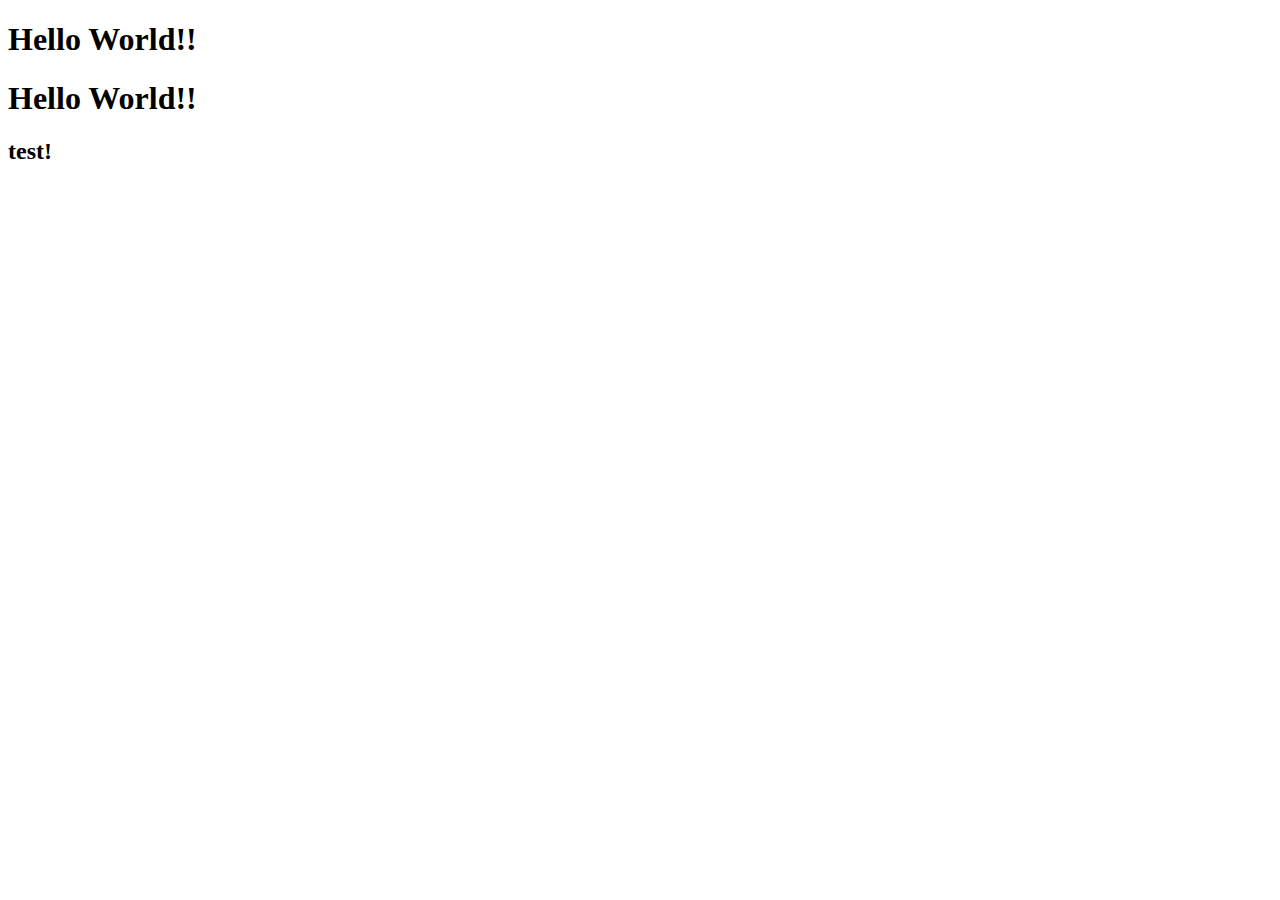
<file: web/helloWorld.html>
<!DOCTYPE html>
<html lang="en">
<head>
    <meta charset="UTF-8">
    <meta name="viewport" content="width=device-width, initial-scale=1.0">
    <meta http-equiv="X-UA-Compatible" content="ie=edge">
    <title>Document</title>
</head>
<body>
    <h1>Hello World!!</h1>

       <h1>Hello World!!</h1>   
    <h2>test!</h2>

</body>
</html>
</file>
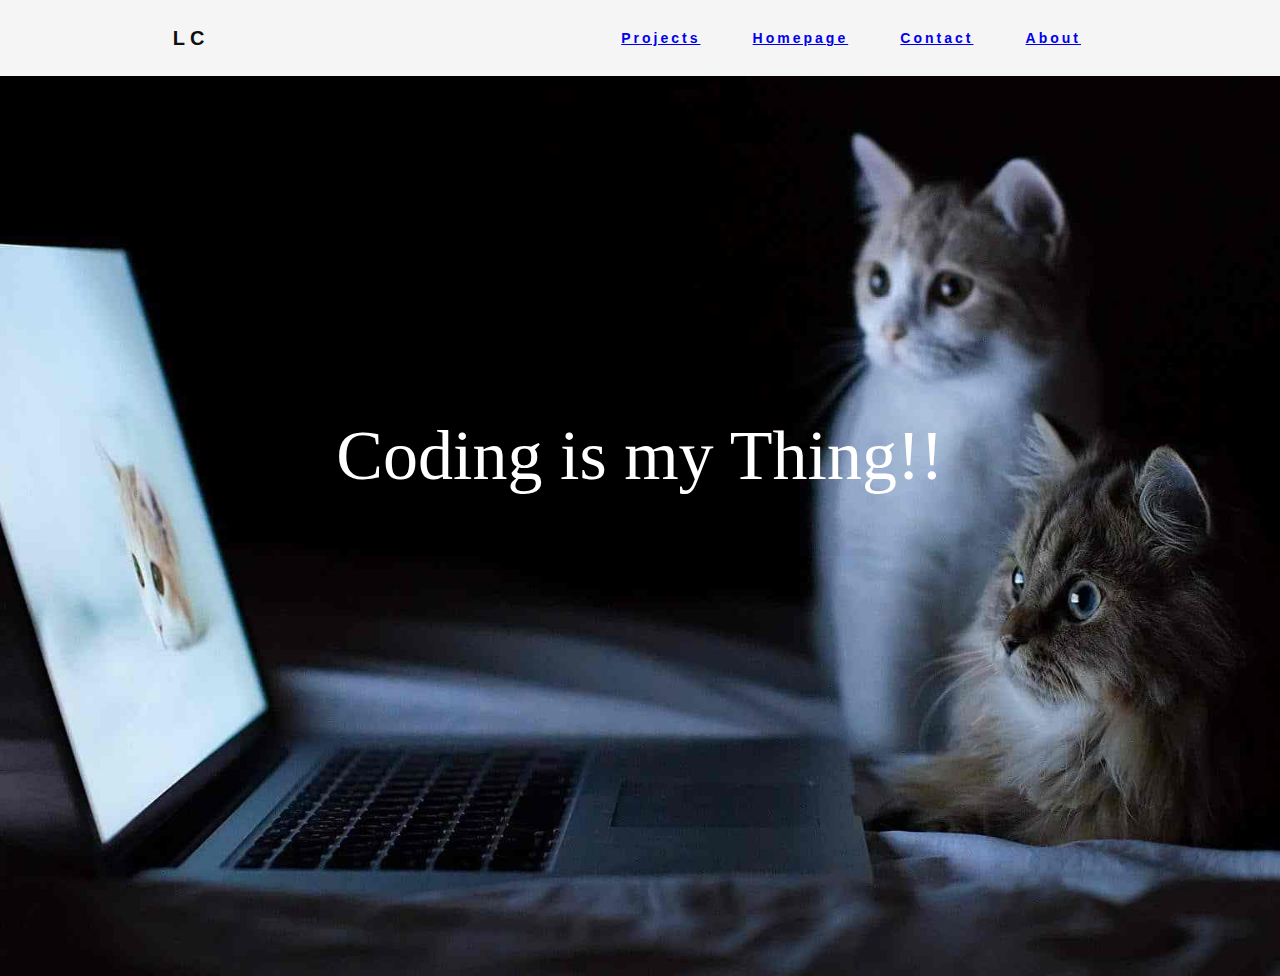
<file: web/week02-assignment/aboutMe.html>
<!DOCTYPE html>
<html lang="en">

<head>
  <meta charset="UTF-8">
  <meta name="viewport" content="width=device-width, initial-scale=1.0">
  <meta http-equiv="X-UA-Compatible" content="ie=edge">
  <link rel="stylesheet" href="style03.css">
  <title>About</title>
</head>

<body>
  <nav>
    <div class="logo">
      <h4>LC</h4>
    </div>
    <ul class="nav-links">
      <li><a href="assignment.html">Projects</a></li>
      <li><a href="index.html">Homepage</a></li>
      <li><a href="contact.html">Contact</a></li>
      <li><a href="aboutMe.html">About</a></li>
    </ul>
    <div class="burger">

      <div class="l1"></div>
      <div class="l2"></div>
      <div class="l3"></div>

    </div>
  </nav>

  <slider>
    <slide><p>As you can notice, I love surfing</p></slide>
    <slide><p>When I was a kid I wanted to be  a profissional Player </p></slide>
    <slide><p>I love to drive without any destination</p></slide>
    <slide><p>Coding is my Thing!!</p></slide>
  </slider>

  <script src="javaScript.js"></script>
</body>

</html>
</file>
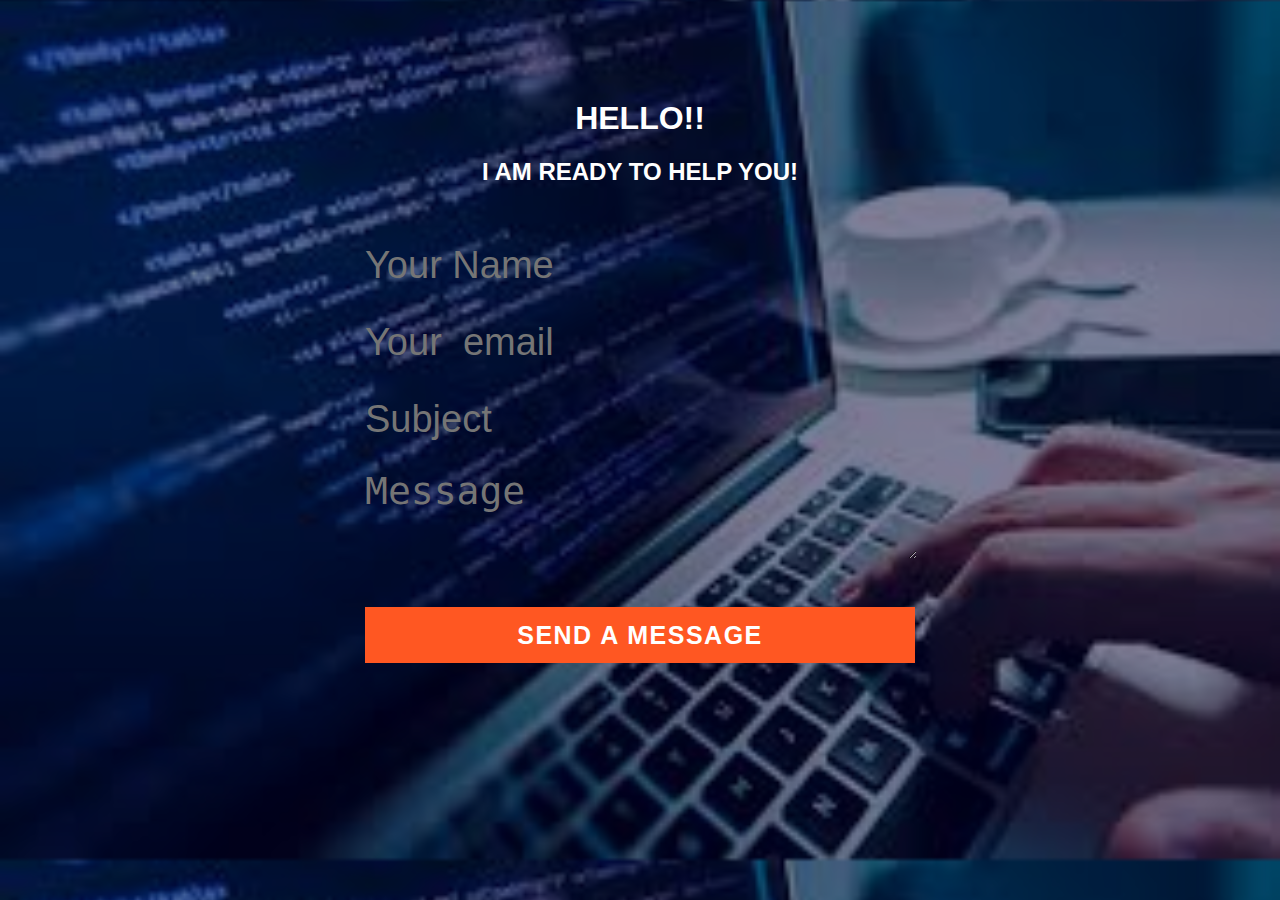
<file: web/week02-assignment/contact.html>
<!DOCTYPE html>
<html lang="en">

<head>
    <meta charset="UTF-8">
    <meta name="viewport" content="width=S, initial-scale=1.0">
    <meta http-equiv="X-UA-Compatible" content="ie=edge">
    <link rel="stylesheet" href="style02.css">
    <title>Contact Formn</title>
</head>

<body>

    <div class="contact">
        <h1> Hello!!</h1>
        <h2>I am ready to help you! </h2>

    </div>

    <div class="contact-form">
        <form id="contact-form" method="post" action="code.php">
            <input name="name" type="text" class="form-control" placeholder="Your Name" required><br>
            <input name="email" type="text" class="form-control" placeholder="Your  email" required><br>
            <input name="subject" type="text" class="form-control" placeholder="Subject" ><br>
            <textarea name="message" class="form-control" placeholder="Message" row="4" required></textarea><br>
            <button type="submit" class="form-control submit" name="submit">SEND A MESSAGE</button>

        </form>    
        </div> 
    </body> 
    </html>
</file>
<file: web/week02-assignment/style03.css>
html, body{

  width: 100%;
  height: 100%;
  padding: 0;
  margin:0%;

}
slider{

  display: block;
  width:100%;
  height:100%;
  background-color: #1f1f1f;
  position: absolute;
  overflow: hidden;
}

slider > * {
  position: absolute;
  display:block;
  width: 100%;
  height: 100%;
  background: #1f1f1f;
  animation: slide 12s infinite;
  overflow: hidden;
}

slide:nth-child(1){
  left:0%;
  animation-delay: -1s;
  background-image: url(image/image02.jpg);
  background-size:cover;
  background-position: center;

}

slide:nth-child(2){
  animation-delay: 2s;
  background-image: url(image/image05.jpg);
  background-size:cover;
  background-position: center;

}

slide:nth-child(3){
  animation-delay: 5s;
  background-image: url(image/image03.jpg);
  background-size:cover;
  background-position: center;

}

slide:nth-child(4){
  left:0%;
  animation-delay: 8s;
  background-image: url(image/image04.jpg);
  background-size:cover;
  background-position: center;

}


slide p{
  font-family: Comfortaa;
  font-size: 70px;
  text-align: center;
  display: inline-block;
  width: 100%;
  margin-top:340px;
  color:#fff;

}

@keyframes slide {
  0% {left: 100%; width: 100%;}
  5% {left:  0%;}
  25% {left: 0%;}
  30% {left:-100%; width: 100%;}
  30.0001% {left: -100%; width:0%; }
  100% {left:100%; width:0%;}

}
.logo{
  color: rgb(15, 15, 15);
  text-transform: uppercase;
  letter-spacing: 5px;
  font-size: 20px;

}
.nav-links{
  display:flex;
  justify-content: space-around;
  width: 40%;

}

.nav-links li{
  list-style: none;
}

.nav-links{
  color: rgb(226, 226, 226);
  text-decoration: none;
  letter-spacing: 3px;
  font-weight: bold;
  font-size: 14px;
}
nav {
  display: flex;
  justify-content: space-around;
  align-items: center;
  min-height: 8vh;
  background-color:whitesmoke;
  font-family: 'Poppins' , sans-serif;
}

.burger{
display: none;
cursor: pointer;
}


.burger div{

width: 25px;
height: 2px;
background-color: rgb(226, 226, 226);
margin:5px
}

@media screen and (max-width:1024px){
.nav-links{
  width:55%;
}
}


@media screen and (max-width:768px){

body{
  overflow-x: hidden;
}
.nav-links{
  position: absolute;
  right:0px;
  height:92vh; 
  top:8vh;
  background-color: #5D4954;
  display: flex;
  flex-direction: column;
  align-items: center;
  width: 20%;
  transform: translateX(100%);
  transition: transform 0.5s ease-in;

}

@keyframes navLinkFade {
  from{
    opacity: 0;
    transform: translateX(50px);


  }

  to{
    opacity: 1;
    trasnform:translateX(0px);

  }
}

.nav-active{
transform: translateX(0%);
}


.nav-links li{
  opacity: 0;
}
.burger{
  display: block;
}
}


.introduction {
width: 450px;
background-image: transparent;
padding: 40px;
text-align: center;
margin: auto;
margin-top: 5%;
color: white;
font-family: 'Century Gothic', sans-serif;
}
</file>
<file: web/week02-assignment/style02.css>
body {
    margin: 0;
    padding: 0;
    text-align: center;
    background-image: linear-gradient(rgb(0, 0, 50, 0.5), rgba(0, 0, 50, 0.5)), url(image/programming03.jpg);
    background-position: no-repeat center center fixed;
    background-size: cover;
    -webkit-background-size: cover;
    -moz-background-size: cover;
    -o-background-size: cover;
    font-family: sans-serif;

}

.contact {
    margin-top: 100px;
    color: #fff;
    text-transform: uppercase;
    transition: all 5s ease-in-out;
}

form {
    margin-top: 50px;
    transform: all 4s ease-in-out;
}

.form-control {
    width: 550px;
    background: transparent;
    border: none;
    outline: none;
    border-bottom: 1px solid rgb black;
    color: #fff;
    font-size: 38px;
    margin-bottom: 19px;
}
input{
    height: 56px;
}

form .submit{
background: #ff5722;
border-color: transparent;
color:#fff;
font-size: 25px;
font-weight: bold;
letter-spacing: 1.5px;
height: 56px;
margin-top: 25px;
}


form .submit:hover{

background-color: #f44328;
cursor: pointer;
}
</file>
